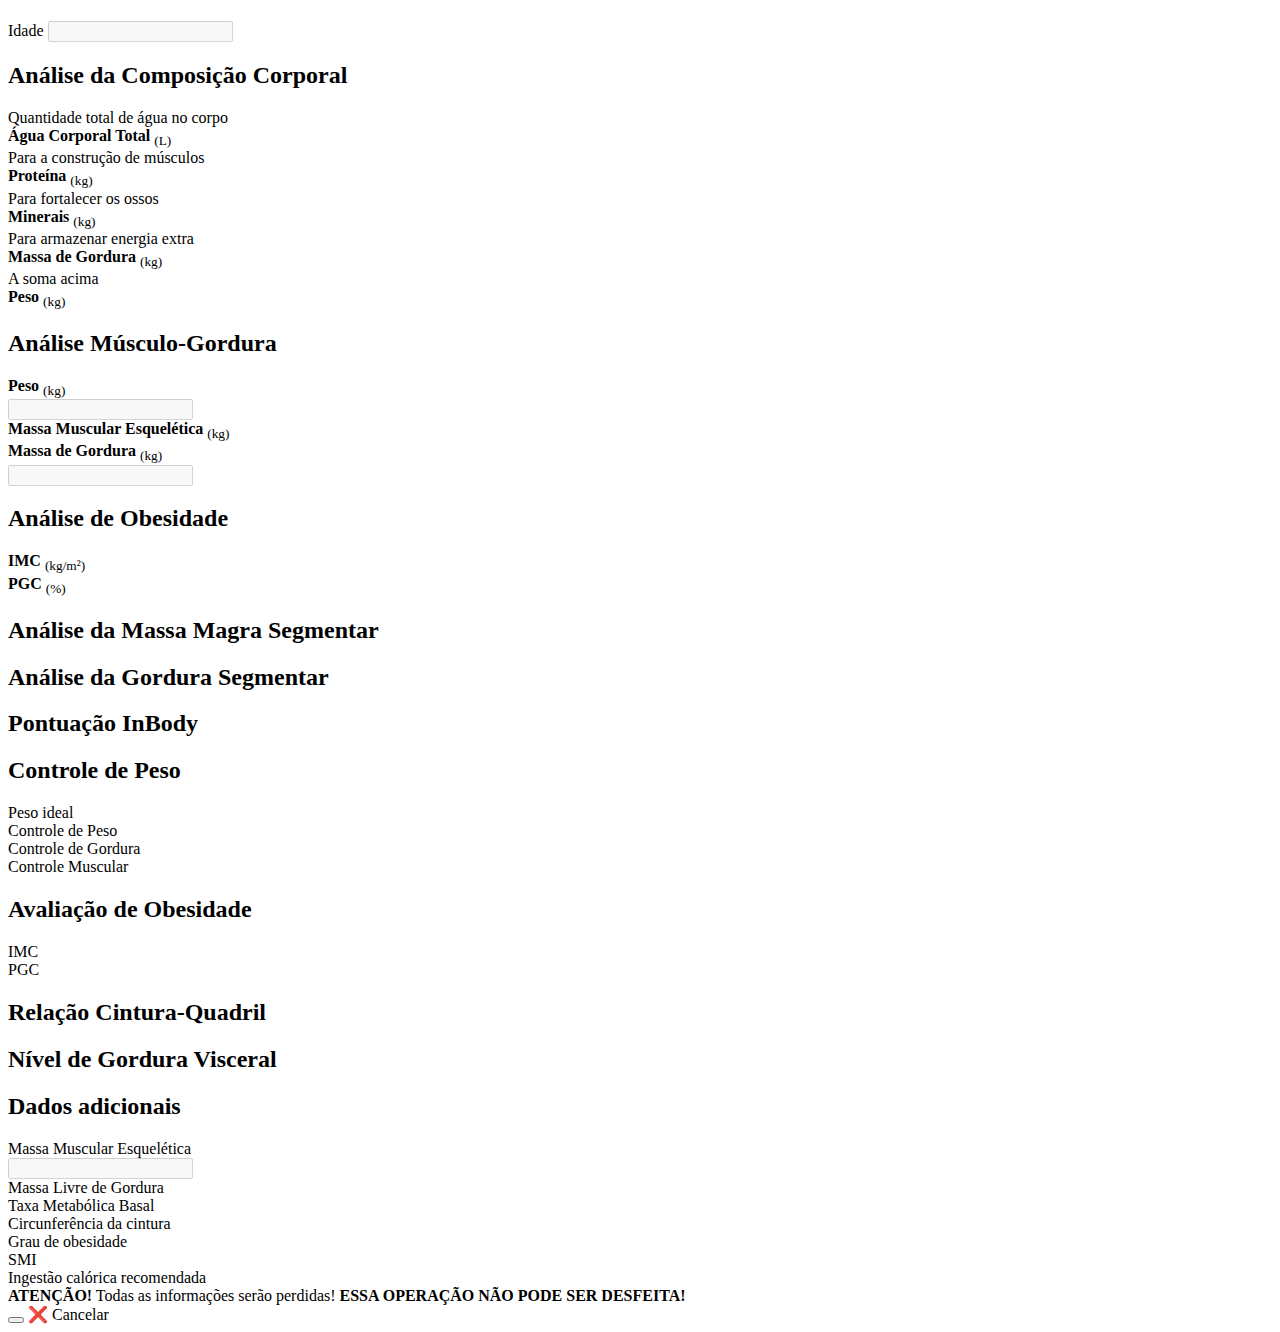
<file: src/main/resources/templates/medicao.html>
<!DOCTYPE html>
<html lang="pt-br" xmlns:th="http://www.thymeleaf.org">
	<head>
		<title>InBody : Home</title>
		<th:block th:insert="~{/_fragments/geral.html :: head}"></th:block>
		<script th:inline="javascript">
/*<![CDATA[*/
function calculaIdade(nascimento, dataIdade) {
	const dateDif = dataIdade - nascimento;
	const years = Math.abs((new Date(dateDif)).getUTCFullYear() - 1970);
	$('#idade').val(years);
}

function repeteMassaDeGordura() {
	$('#amgMassaDeGordura').val($('#medicao\\.massaDeGordura\\.valor').val());
}

function repeteMassaMuscularEsqueleticaValor() {
	$('#daMassaMuscularEsqueleticaValor').val($('#medicao\\.massaMuscularEsqueletica\\.valor').val());
}

function repetePeso() {
	$('#amgPeso').val($('#medicao\\.peso\\.valor').val());
}

document.addEventListener("DOMContentLoaded", function() {
	calculaIdade(Date.parse(/*[[${data.pessoa.nascimento}]]*/ ''), Date.parse($('#medicao\\.dataHora').val()));
	repeteMassaDeGordura();
	repeteMassaMuscularEsqueleticaValor();
	repetePeso();

	$('#medicao\\.dataHora').on('change', function() {
		calculaIdade(Date.parse(/*[[${data.pessoa.nascimento}]]*/ ''), Date.parse($('#medicao\\.dataHora').val()));
	});

	$('#medicao\\.massaDeGordura\\.valor').on('change', function() {
		repeteMassaDeGordura();
	});

	$('#medicao\\.massaMuscularEsqueletica\\.valor').on('change', function() {
		repeteMassaMuscularEsqueleticaValor();
	});

	$('#medicao\\.peso\\.valor').on('change', function() {
		repetePeso();
	});
});
/*]]>*/
		</script>
	</head>
	<body th:with="verbo=${#strings.capitalize(contexto)}">
		<nav th:replace="~{/_fragments/geral.html :: nav}"></nav>
		<div class="container-fluid">
			<div id="mensagens" class="mt-3"></div>
			<div id="conteudo">
				<h1 th:text="${verbo + ' Medição'}"></h1>
				<form th:object="${data}" th:action="${'/medicao/' + contexto + '_ok'}" method="POST">
					<input th:field="*{pessoa.id}" id="idPessoa" name="idPessoa" type="hidden">
					<input th:if="${!('incluir'.equals(contexto))}" th:field="*{medicao.id}" id="idMedicao" name="idMedicao" type="hidden">
					<div class="row">
						<div class="col col-8">
							<div class="row mb-3">
								<div class="col">
									<div th:replace="~{/_fragments/form.html :: inputText (field='medicao.local', label='Local')}"></div>
								</div>
							</div>
							<div class="row mb-3">
								<div class="col">
									<div th:replace="~{/_fragments/form.html :: inputText (field='pessoa.id', label='ID', contexto='mostrar')}"></div>
								</div>
								<div class="col">
									<div th:replace="~{/_fragments/form.html :: inputNumber (field='pessoa.altura', label='Altura', contexto='mostrar')}"></div>
								</div>
								<div class="col">
									<div>
										<label for="idade" class="form-label">Idade</label>
										<input id="idade" name="${idade}" type="number" class="form-control" disabled>
									</div>
								</div>
								<div class="col">
									<div th:replace="~{/_fragments/form.html :: select (field='pessoa.sexo', label='Sexo', options= ${data.sexos}, contexto='mostrar')}"></div>
								</div>
								<div class="col">
									<div th:replace="~{/_fragments/form.html :: inputDateTime (field='medicao.dataHora', label='Data/Hora')}"></div>
								</div>
							</div>
						</div>

						<div class="col col-8">
							<h2>Análise da Composição Corporal</h2>
							<div class="row mb-3">
								<div class="col-3">Quantidade total de água no corpo</div>
								<div class="col-3"><b>Água Corporal Total</b> <sub class="float-end">(L)</sub></div>
								<div class="col-2">
									<div th:replace="~{/_fragments/form.html :: inputNumber (field='medicao.aguaCorporalTotal.valor', step='0.1')}"></div>
								</div>
								<div class="col-2">
									<div th:replace="~{/_fragments/form.html :: inputNumber (field='medicao.aguaCorporalTotal.minimo', step='0.1')}"></div>
								</div>
								<div class="col-2">
									<div th:replace="~{/_fragments/form.html :: inputNumber (field='medicao.aguaCorporalTotal.maximo', step='0.1')}"></div>
								</div>
							</div>
							<div class="row mb-3">
								<div class="col-3">Para a construção de músculos</div>
								<div class="col-3"><b>Proteína</b> <sub class="float-end">(kg)</sub></div>
								<div class="col-2">
									<div th:replace="~{/_fragments/form.html :: inputNumber (field='medicao.proteina.valor', step='0.1')}"></div>
								</div>
								<div class="col-2">
									<div th:replace="~{/_fragments/form.html :: inputNumber (field='medicao.proteina.minimo', step='0.1')}"></div>
								</div>
								<div class="col-2">
									<div th:replace="~{/_fragments/form.html :: inputNumber (field='medicao.proteina.maximo', step='0.1')}"></div>
								</div>
							</div>
							<div class="row mb-3">
								<div class="col-3">Para fortalecer os ossos</div>
								<div class="col-3"><b>Minerais</b> <sub class="float-end">(kg)</sub></div>
								<div class="col-2">
									<div th:replace="~{/_fragments/form.html :: inputNumber (field='medicao.minerais.valor', step='0.01')}"></div>
								</div>
								<div class="col-2">
									<div th:replace="~{/_fragments/form.html :: inputNumber (field='medicao.minerais.minimo', step='0.01')}"></div>
								</div>
								<div class="col-2">
									<div th:replace="~{/_fragments/form.html :: inputNumber (field='medicao.minerais.maximo', step='0.01')}"></div>
								</div>
							</div>
							<div class="row mb-3">
								<div class="col-3">Para armazenar energia extra</div>
								<div class="col-3"><b>Massa de Gordura</b> <sub class="float-end">(kg)</sub></div>
								<div class="col-2">
									<div th:replace="~{/_fragments/form.html :: inputNumber (field='medicao.massaDeGordura.valor', step='0.1')}"></div>
								</div>
								<div class="col-2">
									<div th:replace="~{/_fragments/form.html :: inputNumber (field='medicao.massaDeGordura.minimo', step='0.1')}"></div>
								</div>
								<div class="col-2">
									<div th:replace="~{/_fragments/form.html :: inputNumber (field='medicao.massaDeGordura.maximo', step='0.1')}"></div>
								</div>
							</div>
							<div class="row mb-3">
								<div class="col-3">A soma acima</div>
								<div class="col-3"><b>Peso</b> <sub class="float-end">(kg)</sub></div>
								<div class="col-2">
									<div th:replace="~{/_fragments/form.html :: inputNumber (field='medicao.peso.valor', step='0.1')}"></div>
								</div>
								<div class="col-2">
									<div th:replace="~{/_fragments/form.html :: inputNumber (field='medicao.peso.minimo', step='0.1')}"></div>
								</div>
								<div class="col-2">
									<div th:replace="~{/_fragments/form.html :: inputNumber (field='medicao.peso.maximo', step='0.1')}"></div>
								</div>
							</div>

							<h2>Análise Músculo-Gordura</h2>
							<div class="row mb-3">
								<div class="col-2"><b>Peso</b> <sub class="float-end">(kg)</sub></div>
								<div class="col-2">
									<input id="amgPeso" type="number" class="form-control" disabled>
								</div>
								<div class="col-2">
									<div th:replace="~{/_fragments/form.html :: inputNumber (field='medicao.percentualPeso.minimo', step='1')}"></div>
								</div>
								<div class="col-2">
									<div th:replace="~{/_fragments/form.html :: inputNumber (field='medicao.percentualPeso.valor', step='1')}"></div>
								</div>
								<div class="col-2">
									<div th:replace="~{/_fragments/form.html :: inputNumber (field='medicao.percentualPeso.maximo', step='1')}"></div>
								</div>
							</div>
							<div class="row mb-3">
								<div class="col-2"><b>Massa Muscular Esquelética</b> <sub class="float-end">(kg)</sub></div>
								<div class="col-2">
									<div th:replace="~{/_fragments/form.html :: inputNumber (field='medicao.massaMuscularEsqueletica.valor', step='0.1')}"></div>
								</div>
								<div class="col-2">
									<div th:replace="~{/_fragments/form.html :: inputNumber (field='medicao.percentualMassaMuscularEsqueletica.minimo', step='1')}"></div>
								</div>
								<div class="col-2">
									<div th:replace="~{/_fragments/form.html :: inputNumber (field='medicao.percentualMassaMuscularEsqueletica.valor', step='1')}"></div>
								</div>
								<div class="col-2">
									<div th:replace="~{/_fragments/form.html :: inputNumber (field='medicao.percentualMassaMuscularEsqueletica.maximo', step='1')}"></div>
								</div>
							</div>
							<div class="row mb-3">
								<div class="col-2"><b>Massa de Gordura</b> <sub class="float-end">(kg)</sub></div>
								<div class="col-2">
									<input id="amgMassaDeGordura" type="number" class="form-control" disabled>
								</div>
							</div>

							<h2>Análise de Obesidade</h2>
							<div class="row mb-3">
								<div class="col-2"><b>IMC</b> <sub class="float-end">(kg/m²)</sub></div>
								<div class="col-2">
									<div th:replace="~{/_fragments/form.html :: inputNumber (field='medicao.imc', step='0.1')}"></div>
								</div>
							</div>
							<div class="row mb-3">
								<div class="col-2"><b>PGC</b> <sub class="float-end">(%)</sub></div>
								<div class="col-2">
									<div th:replace="~{/_fragments/form.html :: inputNumber (field='medicao.pgc', step='0.1')}"></div>
								</div>
							</div>

							<div class="row mb-3">
								<div class="col">
									<h2>Análise da Massa Magra Segmentar</h2>
									<div class="row mb-3">
										<div class="col-1"></div>
										<div class="col-4">
											<div th:replace="~{/_fragments/form.html :: inputNumber (field='medicao.massaMagraSegmentar.bracoEsquerdo.massa', step='0.01')}"></div>
											<div th:replace="~{/_fragments/form.html :: inputNumber (field='medicao.massaMagraSegmentar.bracoEsquerdo.percentagem', step='0.1')}"></div>
											<div th:replace="~{/_fragments/form.html :: select (field='medicao.massaMagraSegmentar.bracoEsquerdo.avaliacao', options= ${data.avaliacaoSegmentar})}"></div>
										</div>
										<div class="col-2"></div>
										<div class="col-4">
											<div th:replace="~{/_fragments/form.html :: inputNumber (field='medicao.massaMagraSegmentar.bracoDireito.massa', step='0.01')}"></div>
											<div th:replace="~{/_fragments/form.html :: inputNumber (field='medicao.massaMagraSegmentar.bracoDireito.percentagem', step='0.1')}"></div>
											<div th:replace="~{/_fragments/form.html :: select (field='medicao.massaMagraSegmentar.bracoDireito.avaliacao', options= ${data.avaliacaoSegmentar})}"></div>
										</div>
										<div class="col-1"></div>
									</div>
									<div class="row mb-3">
										<div class="col-4"></div>
										<div class="col-4">
											<div th:replace="~{/_fragments/form.html :: inputNumber (field='medicao.massaMagraSegmentar.tronco.massa', step='0.01')}"></div>
											<div th:replace="~{/_fragments/form.html :: inputNumber (field='medicao.massaMagraSegmentar.tronco.percentagem', step='0.1')}"></div>
											<div th:replace="~{/_fragments/form.html :: select (field='medicao.massaMagraSegmentar.tronco.avaliacao', options= ${data.avaliacaoSegmentar})}"></div>
										</div>
										<div class="col-4"></div>
									</div>
									<div class="row mb-3">
										<div class="col-1"></div>
										<div class="col-4">
											<div th:replace="~{/_fragments/form.html :: inputNumber (field='medicao.massaMagraSegmentar.pernaEsquerda.massa', step='0.01')}"></div>
											<div th:replace="~{/_fragments/form.html :: inputNumber (field='medicao.massaMagraSegmentar.pernaEsquerda.percentagem', step='0.1')}"></div>
											<div th:replace="~{/_fragments/form.html :: select (field='medicao.massaMagraSegmentar.pernaEsquerda.avaliacao', options= ${data.avaliacaoSegmentar})}"></div>
										</div>
										<div class="col-2"></div>
										<div class="col-4">
											<div th:replace="~{/_fragments/form.html :: inputNumber (field='medicao.massaMagraSegmentar.pernaDireita.massa', step='0.01')}"></div>
											<div th:replace="~{/_fragments/form.html :: inputNumber (field='medicao.massaMagraSegmentar.pernaDireita.percentagem', step='0.1')}"></div>
											<div th:replace="~{/_fragments/form.html :: select (field='medicao.massaMagraSegmentar.pernaDireita.avaliacao', options= ${data.avaliacaoSegmentar})}"></div>
										</div>
										<div class="col-1"></div>
									</div>
								</div>

								<div class="col">
									<h2>Análise da Gordura Segmentar</h2>
									<div class="row mb-3">
										<div class="col-1"></div>
										<div class="col-4">
											<div th:replace="~{/_fragments/form.html :: inputNumber (field='medicao.gorduraSegmentar.bracoEsquerdo.massa', step='0.01')}"></div>
											<div th:replace="~{/_fragments/form.html :: inputNumber (field='medicao.gorduraSegmentar.bracoEsquerdo.percentagem', step='0.1')}"></div>
											<div th:replace="~{/_fragments/form.html :: select (field='medicao.gorduraSegmentar.bracoEsquerdo.avaliacao', options= ${data.avaliacaoSegmentar})}"></div>
										</div>
										<div class="col-2"></div>
										<div class="col-4">
											<div th:replace="~{/_fragments/form.html :: inputNumber (field='medicao.gorduraSegmentar.bracoDireito.massa', step='0.01')}"></div>
											<div th:replace="~{/_fragments/form.html :: inputNumber (field='medicao.gorduraSegmentar.bracoDireito.percentagem', step='0.1')}"></div>
											<div th:replace="~{/_fragments/form.html :: select (field='medicao.gorduraSegmentar.bracoDireito.avaliacao', options= ${data.avaliacaoSegmentar})}"></div>
										</div>
										<div class="col-1"></div>
									</div>
									<div class="row mb-3">
										<div class="col-4"></div>
										<div class="col-4">
											<div th:replace="~{/_fragments/form.html :: inputNumber (field='medicao.gorduraSegmentar.tronco.massa', step='0.01')}"></div>
											<div th:replace="~{/_fragments/form.html :: inputNumber (field='medicao.gorduraSegmentar.tronco.percentagem', step='0.1')}"></div>
											<div th:replace="~{/_fragments/form.html :: select (field='medicao.gorduraSegmentar.tronco.avaliacao', options= ${data.avaliacaoSegmentar})}"></div>
										</div>
										<div class="col-4"></div>
									</div>
									<div class="row mb-3">
										<div class="col-1"></div>
										<div class="col-4">
											<div th:replace="~{/_fragments/form.html :: inputNumber (field='medicao.gorduraSegmentar.pernaEsquerda.massa', step='0.01')}"></div>
											<div th:replace="~{/_fragments/form.html :: inputNumber (field='medicao.gorduraSegmentar.pernaEsquerda.percentagem', step='0.1')}"></div>
											<div th:replace="~{/_fragments/form.html :: select (field='medicao.gorduraSegmentar.pernaEsquerda.avaliacao', options= ${data.avaliacaoSegmentar})}"></div>
										</div>
										<div class="col-2"></div>
										<div class="col-4">
											<div th:replace="~{/_fragments/form.html :: inputNumber (field='medicao.gorduraSegmentar.pernaDireita.massa', step='0.01')}"></div>
											<div th:replace="~{/_fragments/form.html :: inputNumber (field='medicao.gorduraSegmentar.pernaDireita.percentagem', step='0.1')}"></div>
											<div th:replace="~{/_fragments/form.html :: select (field='medicao.gorduraSegmentar.pernaDireita.avaliacao', options= ${data.avaliacaoSegmentar})}"></div>
										</div>
										<div class="col-1"></div>
									</div>
								</div>
							</div>
						</div>

						<div class="col col-4">
							<h2>Pontuação InBody</h2>
							<div class="row mb-3">
								<div class="col-3"></div>
								<div class="col-6">
									<div th:replace="~{/_fragments/form.html :: inputNumber (field='medicao.pontuacaoInBody', step='1')}"></div>
								</div>
								<div class="col-3"></div>
							</div>

							<h2>Controle de Peso</h2>
							<div class="row mb-3">
								<div class="col-6">Peso ideal</div>
								<div class="col-6">
									<div th:replace="~{/_fragments/form.html :: inputNumber (field='medicao.pesoIdeal', step='0.1')}"></div>
								</div>
							</div>
							<div class="row mb-3">
								<div class="col-6">Controle de Peso</div>
								<div class="col-6">
									<div th:replace="~{/_fragments/form.html :: inputNumber (field='medicao.controleDePeso', step='0.1')}"></div>
								</div>
							</div>
							<div class="row mb-3">
								<div class="col-6">Controle de Gordura</div>
								<div class="col-6">
									<div th:replace="~{/_fragments/form.html :: inputNumber (field='medicao.controleDeGordura', step='0.1')}"></div>
								</div>
							</div>
							<div class="row mb-3">
								<div class="col-6">Controle Muscular</div>
								<div class="col-6">
									<div th:replace="~{/_fragments/form.html :: inputNumber (field='medicao.controleMuscular', step='0.1')}"></div>
								</div>
							</div>

							<h2>Avaliação de Obesidade</h2>
							<div class="row mb-3">
								<div class="col-6">IMC</div>
								<div class="col-6">
									<div th:replace="~{/_fragments/form.html :: select (field='medicao.avaliacaoImc', options= ${data.avaliacaoImc})}"></div>
								</div>
							</div>
							<div class="row mb-3">
								<div class="col-6">PGC</div>
								<div class="col-6">
									<div th:replace="~{/_fragments/form.html :: select (field='medicao.avaliacaoPgc', options= ${data.avaliacaoPgc})}"></div>
								</div>
							</div>

							<h2>Relação Cintura-Quadril</h2>
							<div class="row mb-3">
								<div class="col-6">
									<div th:replace="~{/_fragments/form.html :: inputNumber (field='medicao.relacaoCinturaQuadril', step='0.01')}"></div>
								</div>
							</div>

							<h2>Nível de Gordura Visceral</h2>
							<div class="row mb-3">
								<div class="col-6">
									<div th:replace="~{/_fragments/form.html :: inputNumber (field='medicao.nivelDeGorduraVisceral', step='1')}"></div>
								</div>
							</div>

							<h2>Dados adicionais</h2>
							<div class="row mb-3">
								<div class="col-3">Massa Muscular Esquelética</div>
								<div class="col-3">
									<input id="daMassaMuscularEsqueleticaValor" type="number" class="form-control" disabled>
								</div>
								<div class="col-3">
									<div th:replace="~{/_fragments/form.html :: inputNumber (field='medicao.massaMuscularEsqueletica.minimo', step='0.1')}"></div>
								</div>
								<div class="col-3">
									<div th:replace="~{/_fragments/form.html :: inputNumber (field='medicao.massaMuscularEsqueletica.maximo', step='0.1')}"></div>
								</div>
							</div>
							<div class="row mb-3">
								<div class="col-3">Massa Livre de Gordura</div>
								<div class="col-3">
									<div th:replace="~{/_fragments/form.html :: inputNumber (field='medicao.massaLivreDeGordura.valor', step='0.1')}"></div>
								</div>
								<div class="col-3">
									<div th:replace="~{/_fragments/form.html :: inputNumber (field='medicao.massaLivreDeGordura.minimo', step='0.1')}"></div>
								</div>
								<div class="col-3">
									<div th:replace="~{/_fragments/form.html :: inputNumber (field='medicao.massaLivreDeGordura.maximo', step='0.1')}"></div>
								</div>
							</div>
							<div class="row mb-3">
								<div class="col-3">Taxa Metabólica Basal</div>
								<div class="col-3">
									<div th:replace="~{/_fragments/form.html :: inputNumber (field='medicao.taxaMetabolicaBasal.valor', step='1')}"></div>
								</div>
								<div class="col-3">
									<div th:replace="~{/_fragments/form.html :: inputNumber (field='medicao.taxaMetabolicaBasal.minimo', step='1')}"></div>
								</div>
								<div class="col-3">
									<div th:replace="~{/_fragments/form.html :: inputNumber (field='medicao.taxaMetabolicaBasal.maximo', step='1')}"></div>
								</div>
							</div>
							<div class="row mb-3">
								<div class="col-3">Circunferência da cintura</div>
								<div class="col-3">
									<div th:replace="~{/_fragments/form.html :: inputNumber (field='medicao.circunferenciaDeCintura', step='0.1')}"></div>
								</div>
							</div>
							<div class="row mb-3">
								<div class="col-3">Grau de obesidade</div>
								<div class="col-3">
									<div th:replace="~{/_fragments/form.html :: inputNumber (field='medicao.grauDeObesidade.valor', step='1')}"></div>
								</div>
								<div class="col-3">
									<div th:replace="~{/_fragments/form.html :: inputNumber (field='medicao.grauDeObesidade.minimo', step='1')}"></div>
								</div>
								<div class="col-3">
									<div th:replace="~{/_fragments/form.html :: inputNumber (field='medicao.grauDeObesidade.maximo', step='1')}"></div>
								</div>
							</div>
							<div class="row mb-3">
								<div class="col-3">SMI</div>
								<div class="col-3">
									<div th:replace="~{/_fragments/form.html :: inputNumber (field='medicao.smi', step='0.1')}"></div>
								</div>
							</div>
							<div class="row mb-3">
								<div class="col-3">Ingestão calórica recomendada</div>
								<div class="col-3">
									<div th:replace="~{/_fragments/form.html :: inputNumber (field='medicao.ingestaoCaloricaRecomendada', step='1')}"></div>
								</div>
							</div>
						</div>
					</div>
					<div th:if="${'excluir'.equals(contexto)}" class="alert alert-warning">
						<b>ATENÇÃO!</b> Todas as informações serão perdidas! <b>ESSA OPERAÇÃO NÃO PODE SER DESFEITA!</b>
					</div>
					<div class="btn-group mb-3">
						<button th:text="${'✅ ' + verbo}" th:title="${verbo}" type="submit" class="btn btn-sm bg-success-subtle"></button>
						<a th:href="@{'/pessoa/mostrar?id=' + ${data.pessoa.id}}" type="button" class="btn bg-danger-subtle" title="Cancelar">❌ Cancelar</a>
					</div>
				</form>
			</div>
		</div>
		<footer th:replace="~{/_fragments/geral.html :: footer}"></footer>
	</body>
</html>
</file>
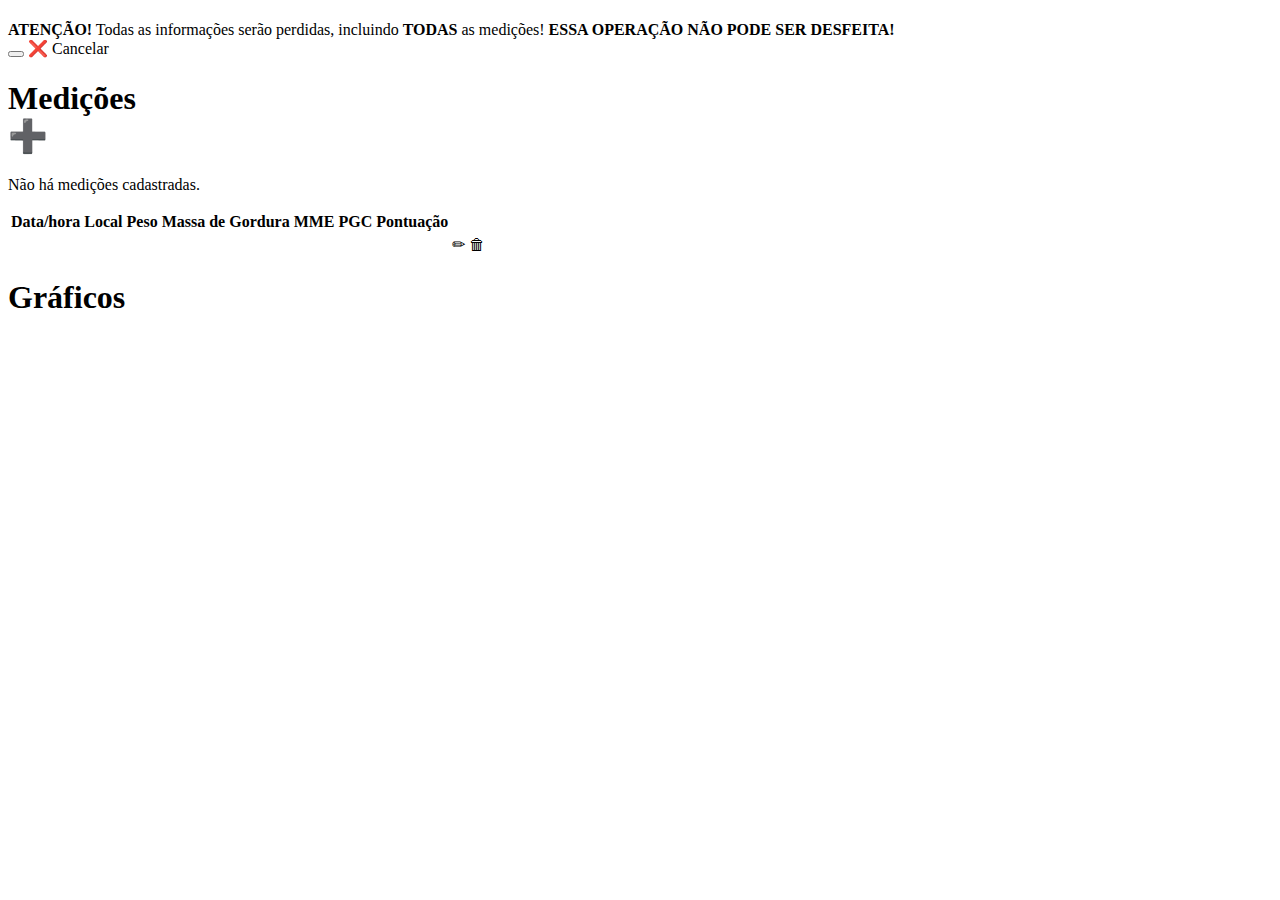
<file: src/main/resources/templates/pessoa.html>
<!DOCTYPE html>
<html lang="pt-br" xmlns:th="http://www.thymeleaf.org">
	<head>
		<title>InBody : Home</title>
		<th:block th:insert="~{/_fragments/geral.html :: head}"></th:block>
		<script th:inline="javascript">
/*<![CDATA[*/
document.addEventListener("DOMContentLoaded", function() {
	new Chart(document.getElementById('graficoPeso'), /*[[${data.graficoPeso}]]*/ '');
	new Chart(document.getElementById('graficoMassaMuscular'), /*[[${data.graficoMassaMuscular}]]*/ '');
	new Chart(document.getElementById('graficoGorduraCorporal'), /*[[${data.graficoGorduraCorporal}]]*/ '');
});
/*]]>*/
		</script>
	</head>
	<body th:with="verbo=${#strings.capitalize(contexto)}">
		<nav th:replace="~{/_fragments/geral.html :: nav}"></nav>
		<div class="container-fluid">
			<div id="mensagens" class="mt-3"></div>
			<div id="conteudo">
				<div id="form">
					<h1 th:text="${verbo + ' Pessoa'}"></h1>
					<form th:object="${data.pessoa}" th:action="${'/pessoa/' + contexto + '_ok'}" method="POST">
						<input th:if="${!('incluir'.equals(contexto))}" th:field="*{id}" id="id" name="id" type="hidden">
						<div class="row mb-3">
							<div th:replace="~{/_fragments/form.html :: inputText (field='nome', label='Nome')}"></div>
						</div>
						<div class="row mb-3">
							<div class="col">
								<div th:replace="~{/_fragments/form.html :: inputDate (field='nascimento', label='Nascimento')}"></div>
							</div>
							<div class="col">
								<div th:replace="~{/_fragments/form.html :: inputNumber (field='altura', label='Altura (cm)')}"></div>
							</div>
							<div class="col">
								<div th:replace="~{/_fragments/form.html :: select (field='sexo', label='Sexo', options= ${data.sexos})}"></div>
							</div>
						</div>
						<div th:if="${'excluir'.equals(contexto)}" class="alert alert-warning">
							<b>ATENÇÃO!</b> Todas as informações serão perdidas, incluindo <b>TODAS</b> as medições! <b>ESSA OPERAÇÃO NÃO PODE SER DESFEITA!</b>
						</div>
						<div th:if="${!('mostrar'.equals(contexto))}" class="btn-group mb-3">
							<button th:text="${'✅ ' + verbo}" th:title="${verbo}" type="submit" class="btn btn-sm bg-success-subtle"></button>
							<a th:href="@{'/pessoa'}" type="button" class="btn bg-danger-subtle" title="Cancelar">❌ Cancelar</a>
						</div>
					</form>
				</div>
				<div th:if="${'mostrar'.equals(contexto)}" id="medicoes">
					<h1>
						<span>Medições</span>
						<div id="toolbar" class="btn-toolbar float-end d-print-none">
						<div class="btn-group">
							<a th:href="'/medicao/incluir?idPessoa=' + ${data.pessoa.id}" id="btnIncluir" type="button" class="btn bg-success-subtle" title="Incluir">➕</a>
						</div>
					</h1>
					<p th:if="${#lists.isEmpty(data.pessoa.medicoes)}">Não há medições cadastradas.</p>
					<div th:if="${!#lists.isEmpty(data.pessoa.medicoes)}" class="mb-3">
						<table id="medicoes" class="table table-sm table-hover">
							<thead>
								<tr>
									<th>Data/hora</th>
									<th>Local</th>
									<th>Peso</th>
									<th>Massa de Gordura</th>
									<th>MME</th>
									<th>PGC</th>
									<th>Pontuação</th>
									<th class="botoes d-print-none"></th>
								</tr>
							</thead>
							<tbody class="table-group-divider">
								<tr th:each="medicao : ${data.pessoa.medicoes}">
									<td th:text="${#temporals.format(medicao.dataHora, 'dd/MM/yyyy HH:mm')}" class="text-end"></td>
									<td th:text="${medicao.local}"></td>
									<td th:text="${medicao.peso.valor}" class="text-end"></td>
									<td th:text="${medicao.massaDeGordura.valor}" class="text-end"></td>
									<td th:text="${medicao.massaMuscularEsqueletica.valor}" class="text-end"></td>
									<td th:text="${medicao.pgc}" class="text-end"></td>
									<td th:text="${medicao.pontuacaoInBody}" class="text-end"></td>
									<td class="botoes d-print-none">
										<div class="btn-group" role="group">
											<a th:href="'/medicao/alterar?idPessoa=' + ${data.pessoa.id} + '&idMedicao=' + ${medicao.id}" id="btnAlterar" type="button" class="btn bg-warning-subtle" title="Alterar">✏</a>
											<a th:href="'/medicao/excluir?idPessoa=' + ${data.pessoa.id} + '&idMedicao=' + ${medicao.id}" id="btnExcluir" type="button" class="btn bg-danger-subtle" title="Excluir">🗑</a>
										</div>
									</td>
								</tr>
							</tbody>
						</table>
					</div>
				</div>
				<div th:if="${'mostrar'.equals(contexto)}" id="graficos">
					<h1>Gráficos</h1>
					<div class="row">
						<div class="col col-4">
							<canvas id="graficoPeso"></canvas>
						</div>
						<div class="col col-4">
							<canvas id="graficoMassaMuscular"></canvas>
						</div>
						<div class="col col-4">
							<canvas id="graficoGorduraCorporal"></canvas>
						</div>
					</div>
				</div>
			</div>
		</div>
		<footer th:replace="~{/_fragments/geral.html :: footer}"></footer>
	</body>
</html>
</file>
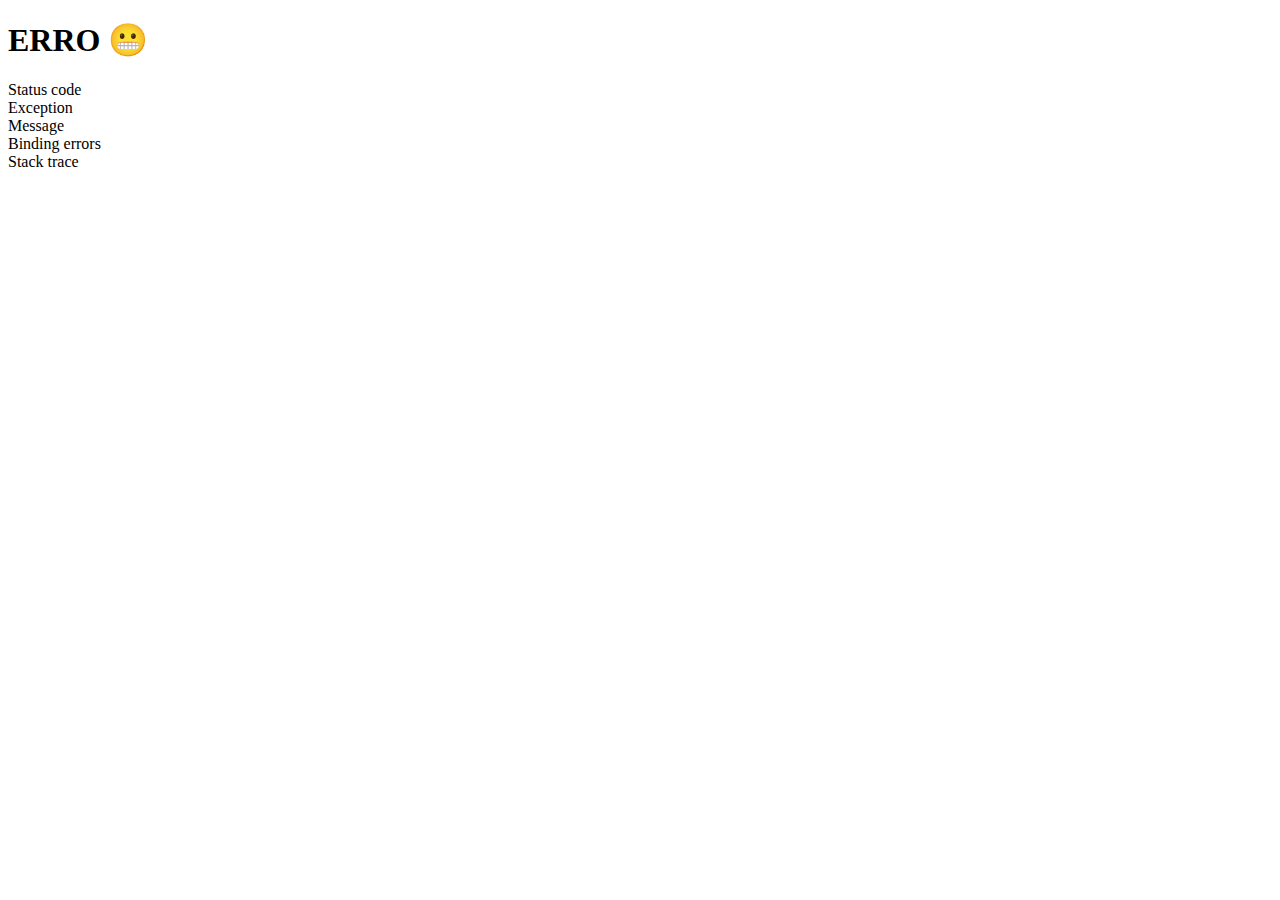
<file: src/main/resources/templates/_erro/erro.html>
<!DOCTYPE html>
<html lang="pt-br" xmlns:th="http://www.thymeleaf.org">
	<head>
		<title>ERRO 😬</title>
		<th:block th:insert="~{/_fragments/geral.html :: head}"></th:block>
	</head>
	<body>
		<nav th:replace="~{/_fragments/geral.html :: nav}"></nav>
		<div class="container-fluid">
			<div id="conteudo">
				<h1>ERRO 😬</h1>
				<dl>
					<dt>Status code</dt>
					<dd th:text="${statusCode}"></dd>
					<dt>Exception</dt>
					<dd th:text="${exception}"></dd>
					<dt>Message</dt>
					<dd th:text="${message}"></dd>
					<th:block th:if="${errors}">
						<dt>Binding errors</dt>
						<dd th:text="${errors}"></dd>
					</th:block>
					<dt>Stack trace</dt>
					<dd>
						<pre><code th:text="${trace}"></code></pre>
					</dd>
				</dl>
			</div>
		</div>
		<footer th:replace="~{/_fragments/geral.html :: footer}"></footer>
	</body>
</html>
</file>
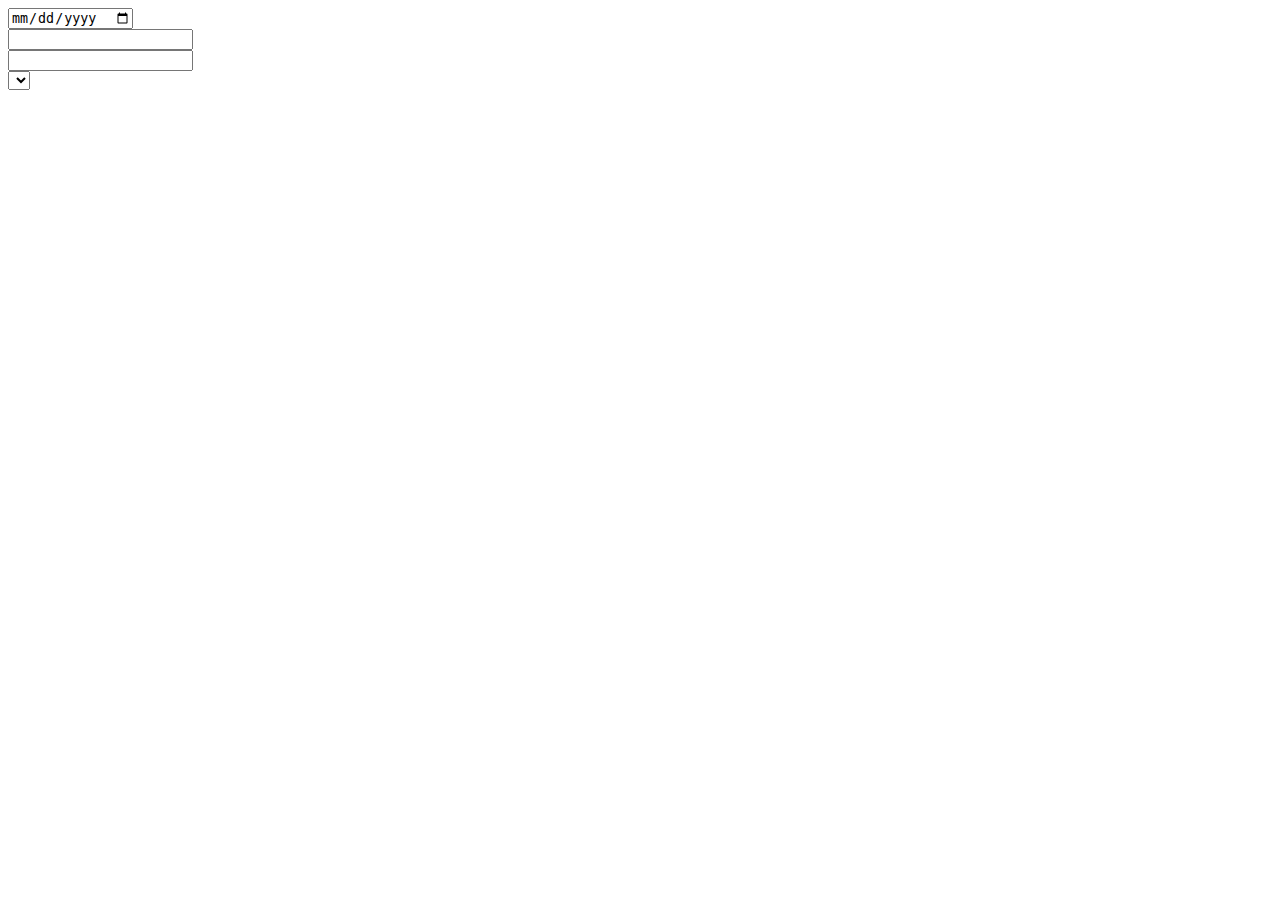
<file: src/main/resources/templates/_fragments/form.html>
<!DOCTYPE html>
<html lang="pt-br" xmlns:th="http://www.thymeleaf.org">
	<body>
		<!-- inputDate (field, label) -->
		<div th:fragment="inputDate (field, label)" class="mb-3">
			<label th:for="${field}" class="form-label" th:text="${label}"></label>
			<input th:field="*{__${field}__}" th:id="${field}" th:name="${field}" type="date" th:class="'form-control ' + ${T(zcla71.inbody.controller.Validation).validationClass(validation, field)}">
			<th:block th:if="${!T(zcla71.inbody.controller.Validation).isValid(validation, field)}">
				<div class="invalid-feedback" th:text="${T(zcla71.inbody.controller.Validation).getMessage(validation, field)}"></div>
			</th:block>
		</div>
		<!-- inputNumber (field, label) -->
		<div th:fragment="inputNumber (field, label)" class="mb-3">
			<label th:for="${field}" class="form-label" th:text="${label}"></label>
			<input th:field="*{__${field}__}" th:id="${field}" th:name="${field}" type="number" th:class="'form-control ' + ${T(zcla71.inbody.controller.Validation).validationClass(validation, field)}">
			<th:block th:if="${!T(zcla71.inbody.controller.Validation).isValid(validation, field)}">
				<div class="invalid-feedback" th:text="${T(zcla71.inbody.controller.Validation).getMessage(validation, field)}"></div>
			</th:block>
		</div>
		<!-- inputText (field, label) -->
		<div th:fragment="inputText (field, label)" class="mb-3">
			<label th:for="${field}" class="form-label" th:text="${label}"></label>
			<input th:field="*{__${field}__}" th:id="${field}" th:name="${field}" type="text" th:class="'form-control ' + ${T(zcla71.inbody.controller.Validation).validationClass(validation, field)}">
			<th:block th:if="${!T(zcla71.inbody.controller.Validation).isValid(validation, field)}">
				<div class="invalid-feedback" th:text="${T(zcla71.inbody.controller.Validation).getMessage(validation, field)}"></div>
			</th:block>
		</div>
		<!-- select (field, label, options) -->
		<div th:fragment="select (field, label, options)" class="mb-3">
			<label th:for="${field}" class="form-label" th:text="${label}"></label>
			<select th:field="*{__${field}__}" th:id="${field}" th:name="${field}" th:class="'form-select ' + ${T(zcla71.inbody.controller.Validation).validationClass(validation, field)}">
				<option th:each="option : ${options}" th:value="${option.value}" th:text="${option.text}"></option>
			</select>
			<th:block th:if="${!T(zcla71.inbody.controller.Validation).isValid(validation, field)}">
				<div class="invalid-feedback" th:text="${T(zcla71.inbody.controller.Validation).getMessage(validation, field)}"></div>
			</th:block>
		</div>
	</body>
</html>
</file>
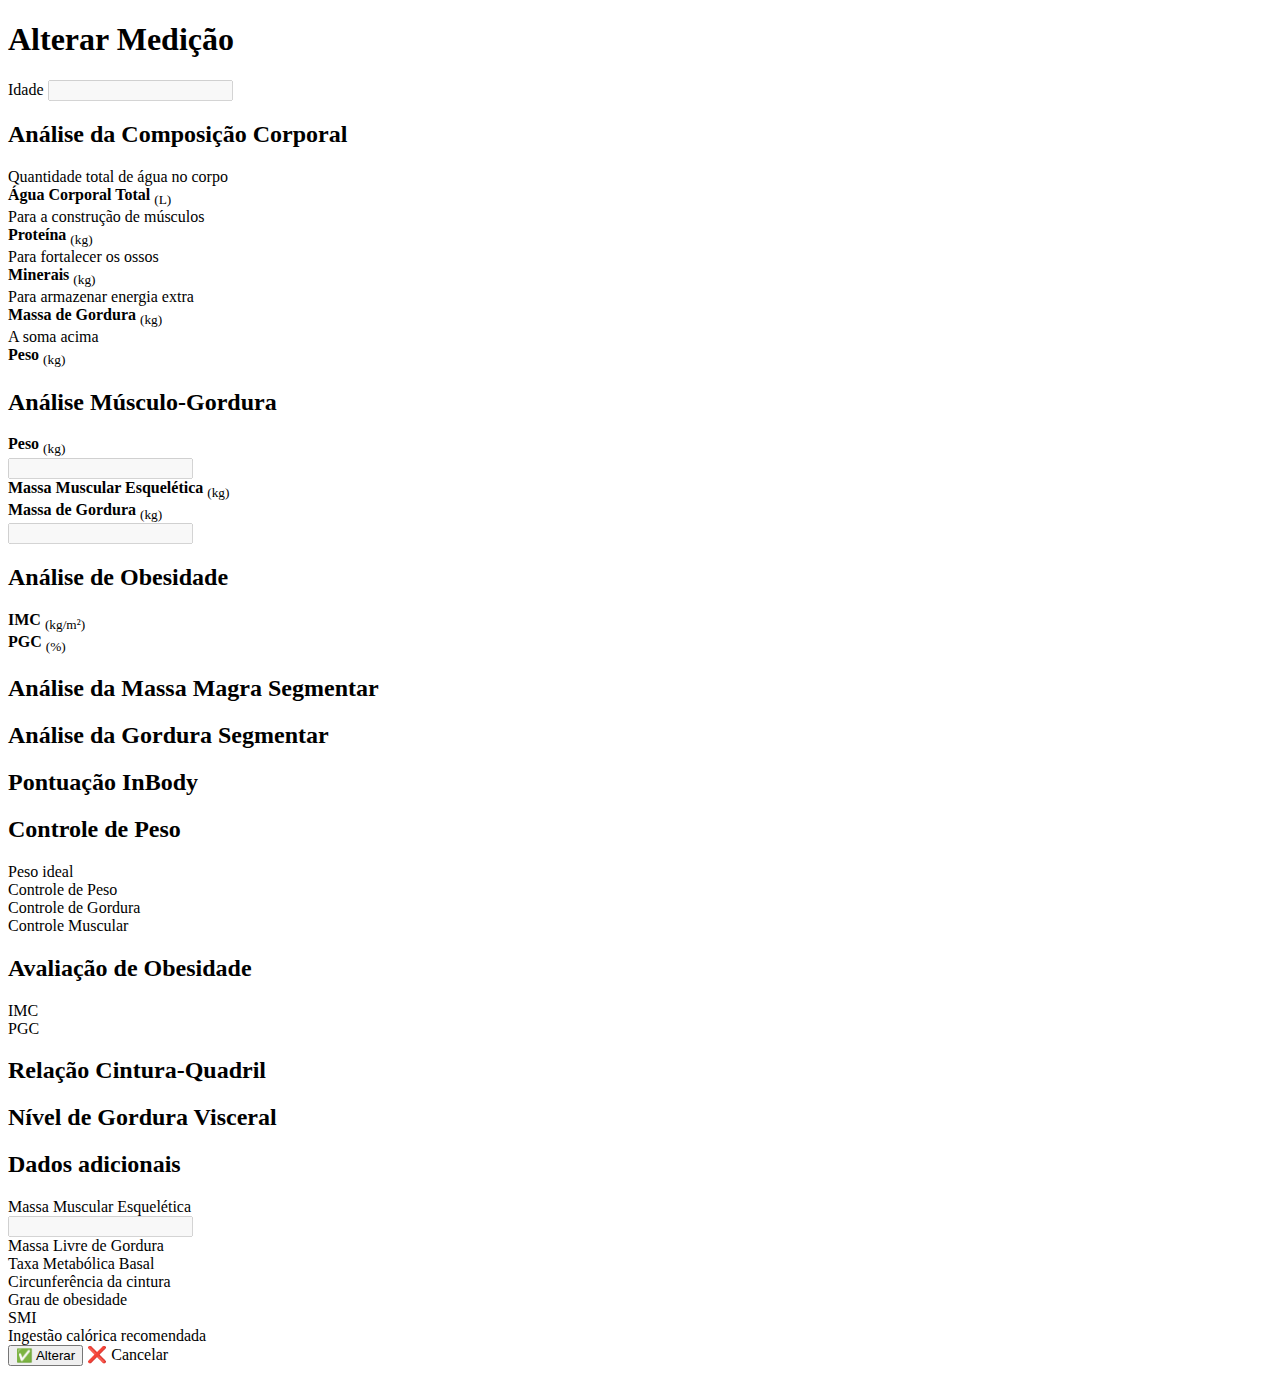
<file: src/main/resources/templates/medicao/alterar.html>
<!DOCTYPE html>
<html lang="pt-br" xmlns:th="http://www.thymeleaf.org">
	<head>
		<title>InBody : Home</title>
		<th:block th:insert="~{/_fragments/geral.html :: head}"></th:block>
		<script th:inline="javascript">
/*<![CDATA[*/
function calculaIdade(nascimento, dataIdade) {
	const dateDif = dataIdade - nascimento;
	const years = Math.abs((new Date(dateDif)).getUTCFullYear() - 1970);
	$('#idade').val(years);
}

function repeteMassaDeGordura() {
	$('#amgMassaDeGordura').val($('#medicao\\.massaDeGordura\\.valor').val());
}

function repeteMassaMuscularEsqueleticaValor() {
	$('#daMassaMuscularEsqueleticaValor').val($('#medicao\\.massaMuscularEsqueletica\\.valor').val());
}

function repetePeso() {
	$('#amgPeso').val($('#medicao\\.peso\\.valor').val());
}

document.addEventListener("DOMContentLoaded", function() {
	calculaIdade(Date.parse(/*[[${data.pessoa.nascimento}]]*/ ''), Date.parse($('#medicao\\.dataHora').val()));
	repeteMassaDeGordura();
	repeteMassaMuscularEsqueleticaValor();
	repetePeso();

	$('#medicao\\.dataHora').on('change', function() {
		calculaIdade(Date.parse(/*[[${data.pessoa.nascimento}]]*/ ''), Date.parse($('#medicao\\.dataHora').val()));
	});

	$('#medicao\\.massaDeGordura\\.valor').on('change', function() {
		repeteMassaDeGordura();
	});

	$('#medicao\\.massaMuscularEsqueletica\\.valor').on('change', function() {
		repeteMassaMuscularEsqueleticaValor();
	});

	$('#medicao\\.peso\\.valor').on('change', function() {
		repetePeso();
	});
});
/*]]>*/
		</script>
	</head>
	<body>
		<nav th:replace="~{/_fragments/geral.html :: nav}"></nav>
		<div class="container-fluid">
			<div id="mensagens" class="mt-3"></div>
			<div id="conteudo">
				<h1>Alterar Medição</h1>
				<form th:object="${data}" th:action="@{'/medicao/alterar_ok'}" method="POST">
					<input th:field="*{pessoa.id}" id="idPessoa" name="idPessoa" type="hidden">
					<input th:field="*{medicao.id}" id="idMedicao" name="idMedicao" type="hidden">
					<div class="row">
						<div class="col col-8">
							<div class="row mb-3">
								<div class="col">
									<div th:replace="~{/_fragments/form.html :: inputText (field='medicao.local', label='Local')}"></div>
								</div>
							</div>
							<div class="row mb-3">
								<div class="col">
									<div th:replace="~{/_fragments/form.html :: inputText (field='pessoa.id', label='ID', contexto='mostrar')}"></div>
								</div>
								<div class="col">
									<div th:replace="~{/_fragments/form.html :: inputNumber (field='pessoa.altura', label='Altura', contexto='mostrar')}"></div>
								</div>
								<div class="col">
									<div>
										<label for="idade" class="form-label">Idade</label>
										<input id="idade" name="${idade}" type="number" class="form-control" disabled>
									</div>
								</div>
								<div class="col">
									<div th:replace="~{/_fragments/form.html :: select (field='pessoa.sexo', label='Sexo', options= ${data.sexos}, contexto='mostrar')}"></div>
								</div>
								<div class="col">
									<div th:replace="~{/_fragments/form.html :: inputDateTime (field='medicao.dataHora', label='Data/Hora')}"></div>
								</div>
							</div>
						</div>

						<div class="col col-8">
							<h2>Análise da Composição Corporal</h2>
							<div class="row mb-3">
								<div class="col-3">Quantidade total de água no corpo</div>
								<div class="col-3"><b>Água Corporal Total</b> <sub class="float-end">(L)</sub></div>
								<div class="col-2">
									<div th:replace="~{/_fragments/form.html :: inputNumber (field='medicao.aguaCorporalTotal.valor', step='0.1')}"></div>
								</div>
								<div class="col-2">
									<div th:replace="~{/_fragments/form.html :: inputNumber (field='medicao.aguaCorporalTotal.minimo', step='0.1')}"></div>
								</div>
								<div class="col-2">
									<div th:replace="~{/_fragments/form.html :: inputNumber (field='medicao.aguaCorporalTotal.maximo', step='0.1')}"></div>
								</div>
							</div>
							<div class="row mb-3">
								<div class="col-3">Para a construção de músculos</div>
								<div class="col-3"><b>Proteína</b> <sub class="float-end">(kg)</sub></div>
								<div class="col-2">
									<div th:replace="~{/_fragments/form.html :: inputNumber (field='medicao.proteina.valor', step='0.1')}"></div>
								</div>
								<div class="col-2">
									<div th:replace="~{/_fragments/form.html :: inputNumber (field='medicao.proteina.minimo', step='0.1')}"></div>
								</div>
								<div class="col-2">
									<div th:replace="~{/_fragments/form.html :: inputNumber (field='medicao.proteina.maximo', step='0.1')}"></div>
								</div>
							</div>
							<div class="row mb-3">
								<div class="col-3">Para fortalecer os ossos</div>
								<div class="col-3"><b>Minerais</b> <sub class="float-end">(kg)</sub></div>
								<div class="col-2">
									<div th:replace="~{/_fragments/form.html :: inputNumber (field='medicao.minerais.valor', step='0.01')}"></div>
								</div>
								<div class="col-2">
									<div th:replace="~{/_fragments/form.html :: inputNumber (field='medicao.minerais.minimo', step='0.01')}"></div>
								</div>
								<div class="col-2">
									<div th:replace="~{/_fragments/form.html :: inputNumber (field='medicao.minerais.maximo', step='0.01')}"></div>
								</div>
							</div>
							<div class="row mb-3">
								<div class="col-3">Para armazenar energia extra</div>
								<div class="col-3"><b>Massa de Gordura</b> <sub class="float-end">(kg)</sub></div>
								<div class="col-2">
									<div th:replace="~{/_fragments/form.html :: inputNumber (field='medicao.massaDeGordura.valor', step='0.1')}"></div>
								</div>
								<div class="col-2">
									<div th:replace="~{/_fragments/form.html :: inputNumber (field='medicao.massaDeGordura.minimo', step='0.1')}"></div>
								</div>
								<div class="col-2">
									<div th:replace="~{/_fragments/form.html :: inputNumber (field='medicao.massaDeGordura.maximo', step='0.1')}"></div>
								</div>
							</div>
							<div class="row mb-3">
								<div class="col-3">A soma acima</div>
								<div class="col-3"><b>Peso</b> <sub class="float-end">(kg)</sub></div>
								<div class="col-2">
									<div th:replace="~{/_fragments/form.html :: inputNumber (field='medicao.peso.valor', step='0.1')}"></div>
								</div>
								<div class="col-2">
									<div th:replace="~{/_fragments/form.html :: inputNumber (field='medicao.peso.minimo', step='0.1')}"></div>
								</div>
								<div class="col-2">
									<div th:replace="~{/_fragments/form.html :: inputNumber (field='medicao.peso.maximo', step='0.1')}"></div>
								</div>
							</div>

							<h2>Análise Músculo-Gordura</h2>
							<div class="row mb-3">
								<div class="col-2"><b>Peso</b> <sub class="float-end">(kg)</sub></div>
								<div class="col-2">
									<input id="amgPeso" type="number" class="form-control" disabled>
								</div>
							</div>
							<div class="row mb-3">
								<div class="col-2"><b>Massa Muscular Esquelética</b> <sub class="float-end">(kg)</sub></div>
								<div class="col-2">
									<div th:replace="~{/_fragments/form.html :: inputNumber (field='medicao.massaMuscularEsqueletica.valor', step='0.1')}"></div>
								</div>
							</div>
							<div class="row mb-3">
								<div class="col-2"><b>Massa de Gordura</b> <sub class="float-end">(kg)</sub></div>
								<div class="col-2">
									<input id="amgMassaDeGordura" type="number" class="form-control" disabled>
								</div>
							</div>

							<h2>Análise de Obesidade</h2>
							<div class="row mb-3">
								<div class="col-2"><b>IMC</b> <sub class="float-end">(kg/m²)</sub></div>
								<div class="col-2">
									<div th:replace="~{/_fragments/form.html :: inputNumber (field='medicao.imc', step='0.1')}"></div>
								</div>
							</div>
							<div class="row mb-3">
								<div class="col-2"><b>PGC</b> <sub class="float-end">(%)</sub></div>
								<div class="col-2">
									<div th:replace="~{/_fragments/form.html :: inputNumber (field='medicao.pgc', step='0.1')}"></div>
								</div>
							</div>

							<div class="row mb-3">
								<div class="col">
									<h2>Análise da Massa Magra Segmentar</h2>
									<div class="row mb-3">
										<div class="col-1"></div>
										<div class="col-4">
											<div th:replace="~{/_fragments/form.html :: inputNumber (field='medicao.massaMagraSegmentar.bracoEsquerdo.massa', step='0.01')}"></div>
											<div th:replace="~{/_fragments/form.html :: inputNumber (field='medicao.massaMagraSegmentar.bracoEsquerdo.percentagem', step='0.1')}"></div>
											<div th:replace="~{/_fragments/form.html :: select (field='medicao.massaMagraSegmentar.bracoEsquerdo.avaliacao', options= ${data.avaliacaoSegmentar})}"></div>
										</div>
										<div class="col-2"></div>
										<div class="col-4">
											<div th:replace="~{/_fragments/form.html :: inputNumber (field='medicao.massaMagraSegmentar.bracoDireito.massa', step='0.01')}"></div>
											<div th:replace="~{/_fragments/form.html :: inputNumber (field='medicao.massaMagraSegmentar.bracoDireito.percentagem', step='0.1')}"></div>
											<div th:replace="~{/_fragments/form.html :: select (field='medicao.massaMagraSegmentar.bracoDireito.avaliacao', options= ${data.avaliacaoSegmentar})}"></div>
										</div>
										<div class="col-1"></div>
									</div>
									<div class="row mb-3">
										<div class="col-4"></div>
										<div class="col-4">
											<div th:replace="~{/_fragments/form.html :: inputNumber (field='medicao.massaMagraSegmentar.tronco.massa', step='0.01')}"></div>
											<div th:replace="~{/_fragments/form.html :: inputNumber (field='medicao.massaMagraSegmentar.tronco.percentagem', step='0.1')}"></div>
											<div th:replace="~{/_fragments/form.html :: select (field='medicao.massaMagraSegmentar.tronco.avaliacao', options= ${data.avaliacaoSegmentar})}"></div>
										</div>
										<div class="col-4"></div>
									</div>
									<div class="row mb-3">
										<div class="col-1"></div>
										<div class="col-4">
											<div th:replace="~{/_fragments/form.html :: inputNumber (field='medicao.massaMagraSegmentar.pernaEsquerda.massa', step='0.01')}"></div>
											<div th:replace="~{/_fragments/form.html :: inputNumber (field='medicao.massaMagraSegmentar.pernaEsquerda.percentagem', step='0.1')}"></div>
											<div th:replace="~{/_fragments/form.html :: select (field='medicao.massaMagraSegmentar.pernaEsquerda.avaliacao', options= ${data.avaliacaoSegmentar})}"></div>
										</div>
										<div class="col-2"></div>
										<div class="col-4">
											<div th:replace="~{/_fragments/form.html :: inputNumber (field='medicao.massaMagraSegmentar.pernaDireita.massa', step='0.01')}"></div>
											<div th:replace="~{/_fragments/form.html :: inputNumber (field='medicao.massaMagraSegmentar.pernaDireita.percentagem', step='0.1')}"></div>
											<div th:replace="~{/_fragments/form.html :: select (field='medicao.massaMagraSegmentar.pernaDireita.avaliacao', options= ${data.avaliacaoSegmentar})}"></div>
										</div>
										<div class="col-1"></div>
									</div>
								</div>

								<div class="col">
									<h2>Análise da Gordura Segmentar</h2>
									<div class="row mb-3">
										<div class="col-1"></div>
										<div class="col-4">
											<div th:replace="~{/_fragments/form.html :: inputNumber (field='medicao.gorduraSegmentar.bracoEsquerdo.massa', step='0.01')}"></div>
											<div th:replace="~{/_fragments/form.html :: inputNumber (field='medicao.gorduraSegmentar.bracoEsquerdo.percentagem', step='0.1')}"></div>
											<div th:replace="~{/_fragments/form.html :: select (field='medicao.gorduraSegmentar.bracoEsquerdo.avaliacao', options= ${data.avaliacaoSegmentar})}"></div>
										</div>
										<div class="col-2"></div>
										<div class="col-4">
											<div th:replace="~{/_fragments/form.html :: inputNumber (field='medicao.gorduraSegmentar.bracoDireito.massa', step='0.01')}"></div>
											<div th:replace="~{/_fragments/form.html :: inputNumber (field='medicao.gorduraSegmentar.bracoDireito.percentagem', step='0.1')}"></div>
											<div th:replace="~{/_fragments/form.html :: select (field='medicao.gorduraSegmentar.bracoDireito.avaliacao', options= ${data.avaliacaoSegmentar})}"></div>
										</div>
										<div class="col-1"></div>
									</div>
									<div class="row mb-3">
										<div class="col-4"></div>
										<div class="col-4">
											<div th:replace="~{/_fragments/form.html :: inputNumber (field='medicao.gorduraSegmentar.tronco.massa', step='0.01')}"></div>
											<div th:replace="~{/_fragments/form.html :: inputNumber (field='medicao.gorduraSegmentar.tronco.percentagem', step='0.1')}"></div>
											<div th:replace="~{/_fragments/form.html :: select (field='medicao.gorduraSegmentar.tronco.avaliacao', options= ${data.avaliacaoSegmentar})}"></div>
										</div>
										<div class="col-4"></div>
									</div>
									<div class="row mb-3">
										<div class="col-1"></div>
										<div class="col-4">
											<div th:replace="~{/_fragments/form.html :: inputNumber (field='medicao.gorduraSegmentar.pernaEsquerda.massa', step='0.01')}"></div>
											<div th:replace="~{/_fragments/form.html :: inputNumber (field='medicao.gorduraSegmentar.pernaEsquerda.percentagem', step='0.1')}"></div>
											<div th:replace="~{/_fragments/form.html :: select (field='medicao.gorduraSegmentar.pernaEsquerda.avaliacao', options= ${data.avaliacaoSegmentar})}"></div>
										</div>
										<div class="col-2"></div>
										<div class="col-4">
											<div th:replace="~{/_fragments/form.html :: inputNumber (field='medicao.gorduraSegmentar.pernaDireita.massa', step='0.01')}"></div>
											<div th:replace="~{/_fragments/form.html :: inputNumber (field='medicao.gorduraSegmentar.pernaDireita.percentagem', step='0.1')}"></div>
											<div th:replace="~{/_fragments/form.html :: select (field='medicao.gorduraSegmentar.pernaDireita.avaliacao', options= ${data.avaliacaoSegmentar})}"></div>
										</div>
										<div class="col-1"></div>
									</div>
								</div>
							</div>
						</div>

						<div class="col col-4">
							<h2>Pontuação InBody</h2>
							<div class="row mb-3">
								<div class="col-3"></div>
								<div class="col-6">
									<div th:replace="~{/_fragments/form.html :: inputNumber (field='medicao.pontuacaoInBody', step='1')}"></div>
								</div>
								<div class="col-3"></div>
							</div>

							<h2>Controle de Peso</h2>
							<div class="row mb-3">
								<div class="col-6">Peso ideal</div>
								<div class="col-6">
									<div th:replace="~{/_fragments/form.html :: inputNumber (field='medicao.pesoIdeal', step='0.1')}"></div>
								</div>
							</div>
							<div class="row mb-3">
								<div class="col-6">Controle de Peso</div>
								<div class="col-6">
									<div th:replace="~{/_fragments/form.html :: inputNumber (field='medicao.controleDePeso', step='0.1')}"></div>
								</div>
							</div>
							<div class="row mb-3">
								<div class="col-6">Controle de Gordura</div>
								<div class="col-6">
									<div th:replace="~{/_fragments/form.html :: inputNumber (field='medicao.controleDeGordura', step='0.1')}"></div>
								</div>
							</div>
							<div class="row mb-3">
								<div class="col-6">Controle Muscular</div>
								<div class="col-6">
									<div th:replace="~{/_fragments/form.html :: inputNumber (field='medicao.controleMuscular', step='0.1')}"></div>
								</div>
							</div>

							<h2>Avaliação de Obesidade</h2>
							<div class="row mb-3">
								<div class="col-6">IMC</div>
								<div class="col-6">
									<div th:replace="~{/_fragments/form.html :: select (field='medicao.avaliacaoImc', options= ${data.avaliacaoImc})}"></div>
								</div>
							</div>
							<div class="row mb-3">
								<div class="col-6">PGC</div>
								<div class="col-6">
									<div th:replace="~{/_fragments/form.html :: select (field='medicao.avaliacaoPgc', options= ${data.avaliacaoPgc})}"></div>
								</div>
							</div>

							<h2>Relação Cintura-Quadril</h2>
							<div class="row mb-3">
								<div class="col-6">
									<div th:replace="~{/_fragments/form.html :: inputNumber (field='medicao.relacaoCinturaQuadril', step='0.01')}"></div>
								</div>
							</div>

							<h2>Nível de Gordura Visceral</h2>
							<div class="row mb-3">
								<div class="col-6">
									<div th:replace="~{/_fragments/form.html :: inputNumber (field='medicao.nivelDeGorduraVisceral', step='1')}"></div>
								</div>
							</div>

							<h2>Dados adicionais</h2>
							<div class="row mb-3">
								<div class="col-3">Massa Muscular Esquelética</div>
								<div class="col-3">
									<input id="daMassaMuscularEsqueleticaValor" type="number" class="form-control" disabled>
								</div>
								<div class="col-3">
									<div th:replace="~{/_fragments/form.html :: inputNumber (field='medicao.massaMuscularEsqueletica.minimo', step='0.1')}"></div>
								</div>
								<div class="col-3">
									<div th:replace="~{/_fragments/form.html :: inputNumber (field='medicao.massaMuscularEsqueletica.maximo', step='0.1')}"></div>
								</div>
							</div>
							<div class="row mb-3">
								<div class="col-3">Massa Livre de Gordura</div>
								<div class="col-3">
									<div th:replace="~{/_fragments/form.html :: inputNumber (field='medicao.massaLivreDeGordura.valor', step='0.1')}"></div>
								</div>
								<div class="col-3">
									<div th:replace="~{/_fragments/form.html :: inputNumber (field='medicao.massaLivreDeGordura.minimo', step='0.1')}"></div>
								</div>
								<div class="col-3">
									<div th:replace="~{/_fragments/form.html :: inputNumber (field='medicao.massaLivreDeGordura.maximo', step='0.1')}"></div>
								</div>
							</div>
							<div class="row mb-3">
								<div class="col-3">Taxa Metabólica Basal</div>
								<div class="col-3">
									<div th:replace="~{/_fragments/form.html :: inputNumber (field='medicao.taxaMetabolicaBasal.valor', step='1')}"></div>
								</div>
								<div class="col-3">
									<div th:replace="~{/_fragments/form.html :: inputNumber (field='medicao.taxaMetabolicaBasal.minimo', step='1')}"></div>
								</div>
								<div class="col-3">
									<div th:replace="~{/_fragments/form.html :: inputNumber (field='medicao.taxaMetabolicaBasal.maximo', step='1')}"></div>
								</div>
							</div>
							<div class="row mb-3">
								<div class="col-3">Circunferência da cintura</div>
								<div class="col-3">
									<div th:replace="~{/_fragments/form.html :: inputNumber (field='medicao.circunferenciaDeCintura', step='0.1')}"></div>
								</div>
							</div>
							<div class="row mb-3">
								<div class="col-3">Grau de obesidade</div>
								<div class="col-3">
									<div th:replace="~{/_fragments/form.html :: inputNumber (field='medicao.grauDeObesidade.valor', step='1')}"></div>
								</div>
								<div class="col-3">
									<div th:replace="~{/_fragments/form.html :: inputNumber (field='medicao.grauDeObesidade.minimo', step='1')}"></div>
								</div>
								<div class="col-3">
									<div th:replace="~{/_fragments/form.html :: inputNumber (field='medicao.grauDeObesidade.maximo', step='1')}"></div>
								</div>
							</div>
							<div class="row mb-3">
								<div class="col-3">SMI</div>
								<div class="col-3">
									<div th:replace="~{/_fragments/form.html :: inputNumber (field='medicao.smi', step='0.1')}"></div>
								</div>
							</div>
							<div class="row mb-3">
								<div class="col-3">Ingestão calórica recomendada</div>
								<div class="col-3">
									<div th:replace="~{/_fragments/form.html :: inputNumber (field='medicao.ingestaoCaloricaRecomendada', step='1')}"></div>
								</div>
							</div>
						</div>
					</div>
					<div class="btn-group mb-3">
						<button type="submit" class="btn btn-sm bg-success-subtle" title="Alterar">✅ Alterar</button>
						<a th:href="@{'/pessoa/mostrar?id=' + ${data.pessoa.id}}" type="button" class="btn bg-danger-subtle" title="Cancelar">❌ Cancelar</a>
					</div>
				</form>
			</div>
		</div>
		<footer th:replace="~{/_fragments/geral.html :: footer}"></footer>
	</body>
</html>
</file>
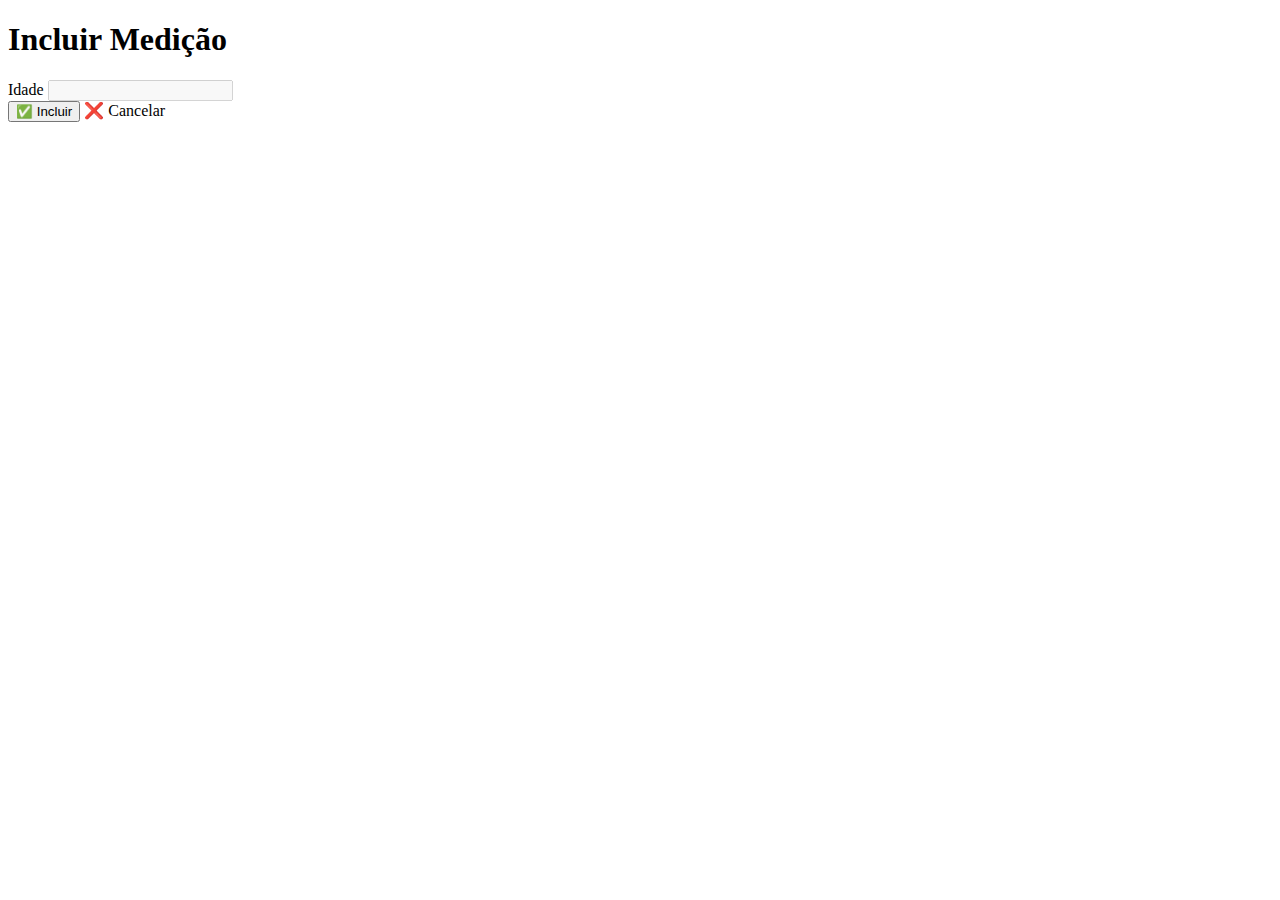
<file: src/main/resources/templates/medicao/incluir.html>
<!DOCTYPE html>
<html lang="pt-br" xmlns:th="http://www.thymeleaf.org">
	<head>
		<title>InBody : Home</title>
		<th:block th:insert="~{/_fragments/geral.html :: head}"></th:block>
		<script th:inline="javascript">
/*<![CDATA[*/
function calculaIdade() {
	// TODO Calcular certo :)
	const nascimento = Date.parse(/*[[${data.pessoa.nascimento}]]*/ '');
	const dataHora = Date.parse($('#medicao\\.dataHora').val());
	const dateDif = dataHora - nascimento;
	const years = Math.abs((new Date(dateDif)).getUTCFullYear() - 1970);
	$('#idade').val(years);
}

document.addEventListener("DOMContentLoaded", function() {
	calculaIdade();

	$('#medicao\\.dataHora').on('change', function() {
		calculaIdade();
	});
});
/*]]>*/
		</script>
	</head>
	<body>
		<nav th:replace="~{/_fragments/geral.html :: nav}"></nav>
		<div class="container-fluid">
			<div id="mensagens" class="mt-3"></div>
			<div id="conteudo">
				<h1>Incluir Medição</h1>
				<form th:object="${data}" th:action="@{'/medicao/incluir_ok'}" method="POST">
					<input th:field="*{pessoa.id}" id="idPessoa" name="idPessoa" type="hidden">
					<div class="row">
						<div class="col col-8">
							<div class="row mb-3">
								<div class="col">
									<div th:replace="~{/_fragments/form.html :: inputText (field='medicao.local', label='Local')}"></div>
								</div>
							</div>
							<div class="row mb-3">
								<div class="col">
									<div th:replace="~{/_fragments/form.html :: inputText (field='pessoa.id', label='ID', contexto='mostrar')}"></div>
								</div>
								<div class="col">
									<div th:replace="~{/_fragments/form.html :: inputNumber (field='pessoa.altura', label='Altura', contexto='mostrar')}"></div>
								</div>
								<div class="col">
									<div>
										<label for="idade" class="form-label">Idade</label>
										<input id="idade" name="${idade}" type="number" class="form-control" disabled>
									</div>
								</div>
								<div class="col">
									<div th:replace="~{/_fragments/form.html :: select (field='pessoa.sexo', label='Sexo', options= ${data.sexos}, contexto='mostrar')}"></div>
								</div>
								<div class="col">
									<div th:replace="~{/_fragments/form.html :: inputDateTime (field='medicao.dataHora', label='Data/Hora')}"></div>
								</div>
							</div>
							<!--
							<h2>Análise da Composição Corporal</h2>
							<div class="row mb-3">
								<div class="col-3">Quantidade total de água no corpo</div>
								<div class="col-3"><b>Água Corporal Total</b> <sub class="float-end">(L)</sub></div>
								<div class="col-2">
									<div th:replace="~{/_fragments/form.html :: inputNumber (field='medicao.aguaCorporalTotal.valor', step='0.1')}"></div>
								</div>
								<div class="col-2">
									<div th:replace="~{/_fragments/form.html :: inputNumber (field='medicao.aguaCorporalTotal.minimo', step='0.1')}"></div>
								</div>
								<div class="col-2">
									<div th:replace="~{/_fragments/form.html :: inputNumber (field='medicao.aguaCorporalTotal.maximo', step='0.1')}"></div>
								</div>
							</div>
							<div class="row mb-3">
								<div class="col-3">Para a construção de músculos</div>
								<div class="col-3"><b>Proteína</b> <sub class="float-end">(kg)</sub></div>
								<div class="col-2">
									<div th:replace="~{/_fragments/form.html :: inputNumber (field='medicao.proteina.valor', step='0.1')}"></div>
								</div>
								<div class="col-2">
									<div th:replace="~{/_fragments/form.html :: inputNumber (field='medicao.proteina.minimo', step='0.1')}"></div>
								</div>
								<div class="col-2">
									<div th:replace="~{/_fragments/form.html :: inputNumber (field='medicao.proteina.maximo', step='0.1')}"></div>
								</div>
							</div>
							<div class="row mb-3">
								<div class="col-3">Para fortalecer os ossos</div>
								<div class="col-3"><b>Minerais</b> <sub class="float-end">(kg)</sub></div>
								<div class="col-2">
									<div th:replace="~{/_fragments/form.html :: inputNumber (field='medicao.minerais.valor', step='0.01')}"></div>
								</div>
								<div class="col-2">
									<div th:replace="~{/_fragments/form.html :: inputNumber (field='medicao.minerais.minimo', step='0.01')}"></div>
								</div>
								<div class="col-2">
									<div th:replace="~{/_fragments/form.html :: inputNumber (field='medicao.minerais.maximo', step='0.01')}"></div>
								</div>
							</div>
							<div class="row mb-3">
								<div class="col-3">Para armazenar energia extra</div>
								<div class="col-3"><b>Massa de Gordura</b> <sub class="float-end">(kg)</sub></div>
								<div class="col-2">
									<div th:replace="~{/_fragments/form.html :: inputNumber (field='medicao.massaDeGordura.valor', step='0.1')}"></div>
								</div>
								<div class="col-2">
									<div th:replace="~{/_fragments/form.html :: inputNumber (field='medicao.massaDeGordura.minimo', step='0.1')}"></div>
								</div>
								<div class="col-2">
									<div th:replace="~{/_fragments/form.html :: inputNumber (field='medicao.massaDeGordura.maximo', step='0.1')}"></div>
								</div>
							</div>
							<div class="row mb-3">
								<div class="col-3">A soma acima</div>
								<div class="col-3"><b>Peso</b> <sub class="float-end">(kg)</sub></div>
								<div class="col-2">
									<div th:replace="~{/_fragments/form.html :: inputNumber (field='medicao.peso.valor', step='0.1')}"></div>
								</div>
								<div class="col-2">
									<div th:replace="~{/_fragments/form.html :: inputNumber (field='medicao.peso.minimo', step='0.1')}"></div>
								</div>
								<div class="col-2">
									<div th:replace="~{/_fragments/form.html :: inputNumber (field='medicao.peso.maximo', step='0.1')}"></div>
								</div>
							</div>
							-->
						</div>
						<div class="col col-4">
						</div>
					</div>
					<div class="btn-group mb-3">
						<button type="submit" class="btn btn-sm bg-success-subtle" title="Incluir">✅ Incluir</button>
						<a th:href="@{'/pessoa/mostrar?id=' + ${data.pessoa.id}}" type="button" class="btn bg-danger-subtle" title="Cancelar">❌ Cancelar</a>
					</div>
				</form>
			</div>
		</div>
		<footer th:replace="~{/_fragments/geral.html :: footer}"></footer>
	</body>
</html>
</file>
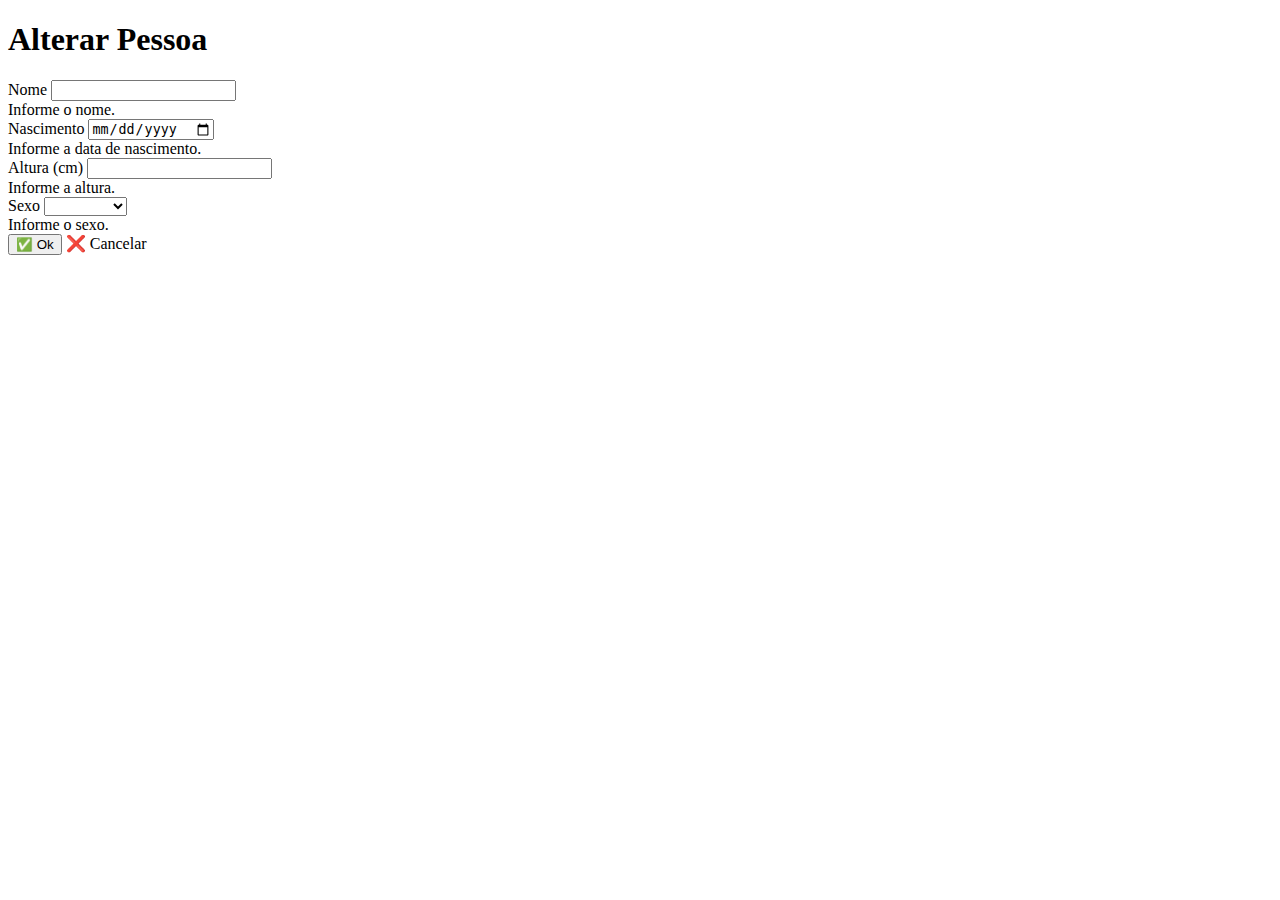
<file: src/main/resources/templates/pessoa/alterar.html>
<!DOCTYPE html>
<html lang="pt-br" xmlns:th="http://www.thymeleaf.org">
	<head>
		<title>InBody : Home</title>
		<th:block th:insert="~{/_fragments/geral.html :: head}"></th:block>
	</head>
	<body>
		<nav th:replace="~{/_fragments/geral.html :: nav}"></nav>
		<div class="container-fluid">
			<div id="mensagens" class="mt-3"></div>
			<div id="conteudo">
				<h1>
					<span>Alterar Pessoa</span>
				</h1>
				<form th:object="${data.pessoa}" th:action="@{'/pessoa/alterar_ok'}" method="POST">
					<input th:field="*{id}" id="id" name="id" type="hidden">
					<div class="row">
						<div class="mb-3">
							<label for="nome" class="form-label">Nome</label>
							<input th:field="*{nome}" id="nome" name="nome" type="text" th:class="'form-control ' + ${T(zcla71.inbody.controller.Validation).validationClass(validation, 'nome')}" required>
							<th:block th:if="${!T(zcla71.inbody.controller.Validation).isValid(validation, 'nome')}">
								<div class="invalid-feedback">Informe o nome.</div>
							</th:block>
						</div>
					</div>
					<div class="row">
						<div class="col mb-3">
							<label for="nascimento" class="form-label">Nascimento</label>
							<input th:field="*{nascimento}" id="nascimento" name="nascimento" type="date" th:class="'form-control ' + ${T(zcla71.inbody.controller.Validation).validationClass(validation, 'nascimento')}" required>
							<th:block th:if="${!T(zcla71.inbody.controller.Validation).isValid(validation, 'nascimento')}">
								<div class="invalid-feedback">Informe a data de nascimento.</div>
							</th:block>
						</div>
						<div class="col mb-3">
							<label for="altura" class="form-label">Altura (cm)</label>
							<input th:field="*{altura}" id="altura" name="altura" type="number" th:class="'form-control ' + ${T(zcla71.inbody.controller.Validation).validationClass(validation, 'altura')}" required>
							<th:block th:if="${!T(zcla71.inbody.controller.Validation).isValid(validation, 'altura')}">
								<div class="invalid-feedback">Informe a altura.</div>
							</th:block>
						</div>
						<div class="col mb-3">
							<label for="sexo" class="form-label">Sexo</label>
							<select th:field="*{sexo}" id="sexo" name="sexo" th:class="'form-select ' + ${T(zcla71.inbody.controller.Validation).validationClass(validation, 'sexo')}" required>
								<option value=""></option>
								<option value="F">Feminino</option>
								<option value="M">Masculino</option>
							</select>
							<th:block th:if="${!T(zcla71.inbody.controller.Validation).isValid(validation, 'sexo')}">
								<div class="invalid-feedback">Informe o sexo.</div>
							</th:block>
						</div>
					</div>
					<div class="btn-group mb-3">
						<button type="submit" class="btn btn-sm bg-success-subtle" title="Ok">✅ Ok</button>
						<a th:href="@{'/pessoa'}" type="button" class="btn bg-danger-subtle" title="Cancelar">❌ Cancelar</a>
					</div>
				</form>
			</div>
		</div>
		<footer th:replace="~{/_fragments/geral.html :: footer}"></footer>
	</body>
</html>
</file>
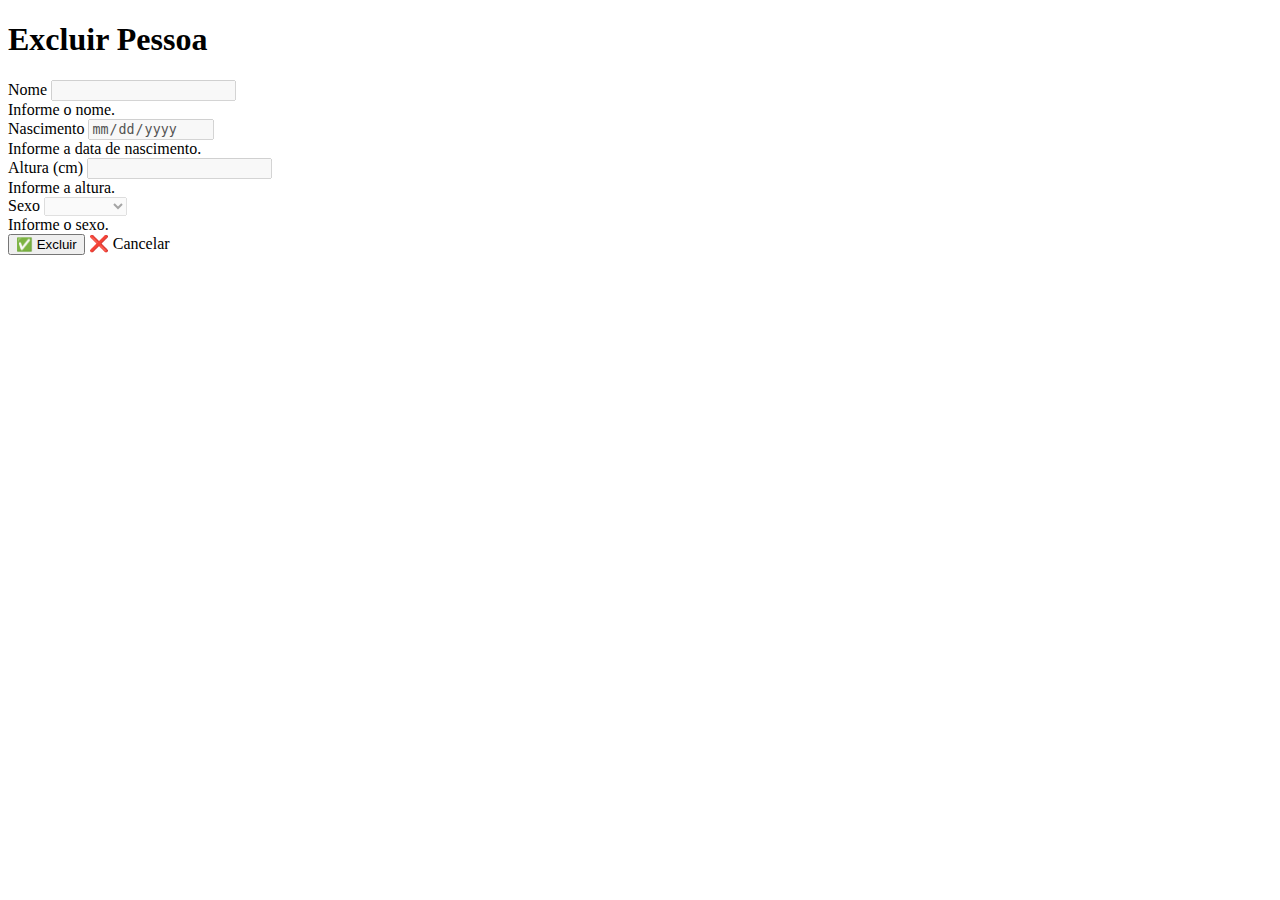
<file: src/main/resources/templates/pessoa/excluir.html>
<!DOCTYPE html>
<html lang="pt-br" xmlns:th="http://www.thymeleaf.org">
	<head>
		<title>InBody : Home</title>
		<th:block th:insert="~{/_fragments/geral.html :: head}"></th:block>
	</head>
	<body>
		<nav th:replace="~{/_fragments/geral.html :: nav}"></nav>
		<div class="container-fluid">
			<div id="mensagens" class="mt-3"></div>
			<div id="conteudo">
				<h1>
					<span>Excluir Pessoa</span>
				</h1>
				<form th:object="${data.pessoa}" th:action="@{'/pessoa/excluir_ok'}" method="POST">
					<input th:field="*{id}" id="id" name="id" type="hidden">
					<div class="row">
						<div class="mb-3">
							<label for="nome" class="form-label">Nome</label>
							<input th:field="*{nome}" id="nome" name="nome" type="text" th:class="'form-control ' + ${T(zcla71.inbody.controller.Validation).validationClass(validation, 'nome')}" disabled>
							<th:block th:if="${!T(zcla71.inbody.controller.Validation).isValid(validation, 'nome')}">
								<div class="invalid-feedback">Informe o nome.</div>
							</th:block>
						</div>
					</div>
					<div class="row">
						<div class="col mb-3">
							<label for="nascimento" class="form-label">Nascimento</label>
							<input th:field="*{nascimento}" id="nascimento" name="nascimento" type="date" th:class="'form-control ' + ${T(zcla71.inbody.controller.Validation).validationClass(validation, 'nascimento')}" disabled>
							<th:block th:if="${!T(zcla71.inbody.controller.Validation).isValid(validation, 'nascimento')}">
								<div class="invalid-feedback">Informe a data de nascimento.</div>
							</th:block>
						</div>
						<div class="col mb-3">
							<label for="altura" class="form-label">Altura (cm)</label>
							<input th:field="*{altura}" id="altura" name="altura" type="number" th:class="'form-control ' + ${T(zcla71.inbody.controller.Validation).validationClass(validation, 'altura')}" disabled>
							<th:block th:if="${!T(zcla71.inbody.controller.Validation).isValid(validation, 'altura')}">
								<div class="invalid-feedback">Informe a altura.</div>
							</th:block>
						</div>
						<div class="col mb-3">
							<label for="sexo" class="form-label">Sexo</label>
							<select th:field="*{sexo}" id="sexo" name="sexo" th:class="'form-select ' + ${T(zcla71.inbody.controller.Validation).validationClass(validation, 'sexo')}" disabled>
								<option value=""></option>
								<option value="F">Feminino</option>
								<option value="M">Masculino</option>
							</select>
							<th:block th:if="${!T(zcla71.inbody.controller.Validation).isValid(validation, 'sexo')}">
								<div class="invalid-feedback">Informe o sexo.</div>
							</th:block>
						</div>
					</div>
					<div class="btn-group mb-3">
						<button type="submit" class="btn btn-sm bg-success-subtle" title="Excluir">✅ Excluir</button>
						<a th:href="@{'/pessoa'}" type="button" class="btn bg-danger-subtle" title="Cancelar">❌ Cancelar</a>
					</div>
				</form>
			</div>
		</div>
		<footer th:replace="~{/_fragments/geral.html :: footer}"></footer>
	</body>
</html>
</file>
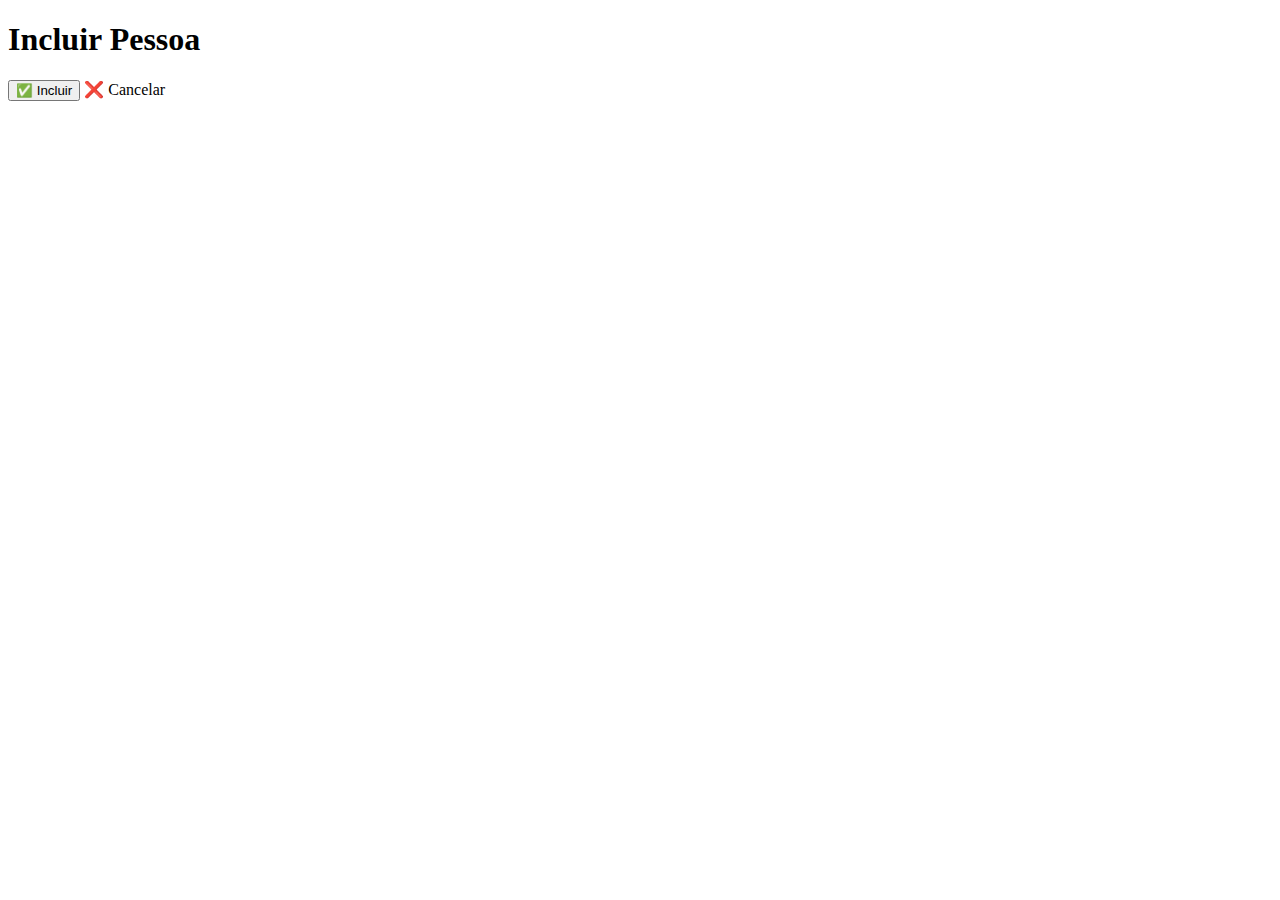
<file: src/main/resources/templates/pessoa/incluir.html>
<!DOCTYPE html>
<html lang="pt-br" xmlns:th="http://www.thymeleaf.org">
	<head>
		<title>InBody : Home</title>
		<th:block th:insert="~{/_fragments/geral.html :: head}"></th:block>
	</head>
	<body>
		<nav th:replace="~{/_fragments/geral.html :: nav}"></nav>
		<div class="container-fluid">
			<div id="mensagens" class="mt-3"></div>
			<div id="conteudo">
				<h1>Incluir Pessoa</h1>
				<form th:object="${data.pessoa}" th:action="@{'/pessoa/incluir_ok'}" method="POST">
					<input th:field="*{id}" id="id" name="id" type="hidden">
					<div class="row mb-3">
						<div th:replace="~{/_fragments/form.html :: inputText (field='nome', label='Nome')}"></div>
					</div>
					<div class="row mb-3">
						<div class="col">
							<div th:replace="~{/_fragments/form.html :: inputDate (field='nascimento', label='Nascimento')}"></div>
						</div>
						<div class="col">
							<div th:replace="~{/_fragments/form.html :: inputNumber (field='altura', label='Altura (cm)')}"></div>
						</div>
						<div class="col">
							<div th:replace="~{/_fragments/form.html :: select (field='sexo', label='Sexo', options= ${data.sexos})}"></div>
						</div>
					</div>
					<div class="btn-group mb-3">
						<button type="submit" class="btn btn-sm bg-success-subtle" title="Incluir">✅ Incluir</button>
						<a th:href="@{'/pessoa'}" type="button" class="btn bg-danger-subtle" title="Cancelar">❌ Cancelar</a>
					</div>
				</form>
			</div>
		</div>
		<footer th:replace="~{/_fragments/geral.html :: footer}"></footer>
	</body>
</html>
</file>
